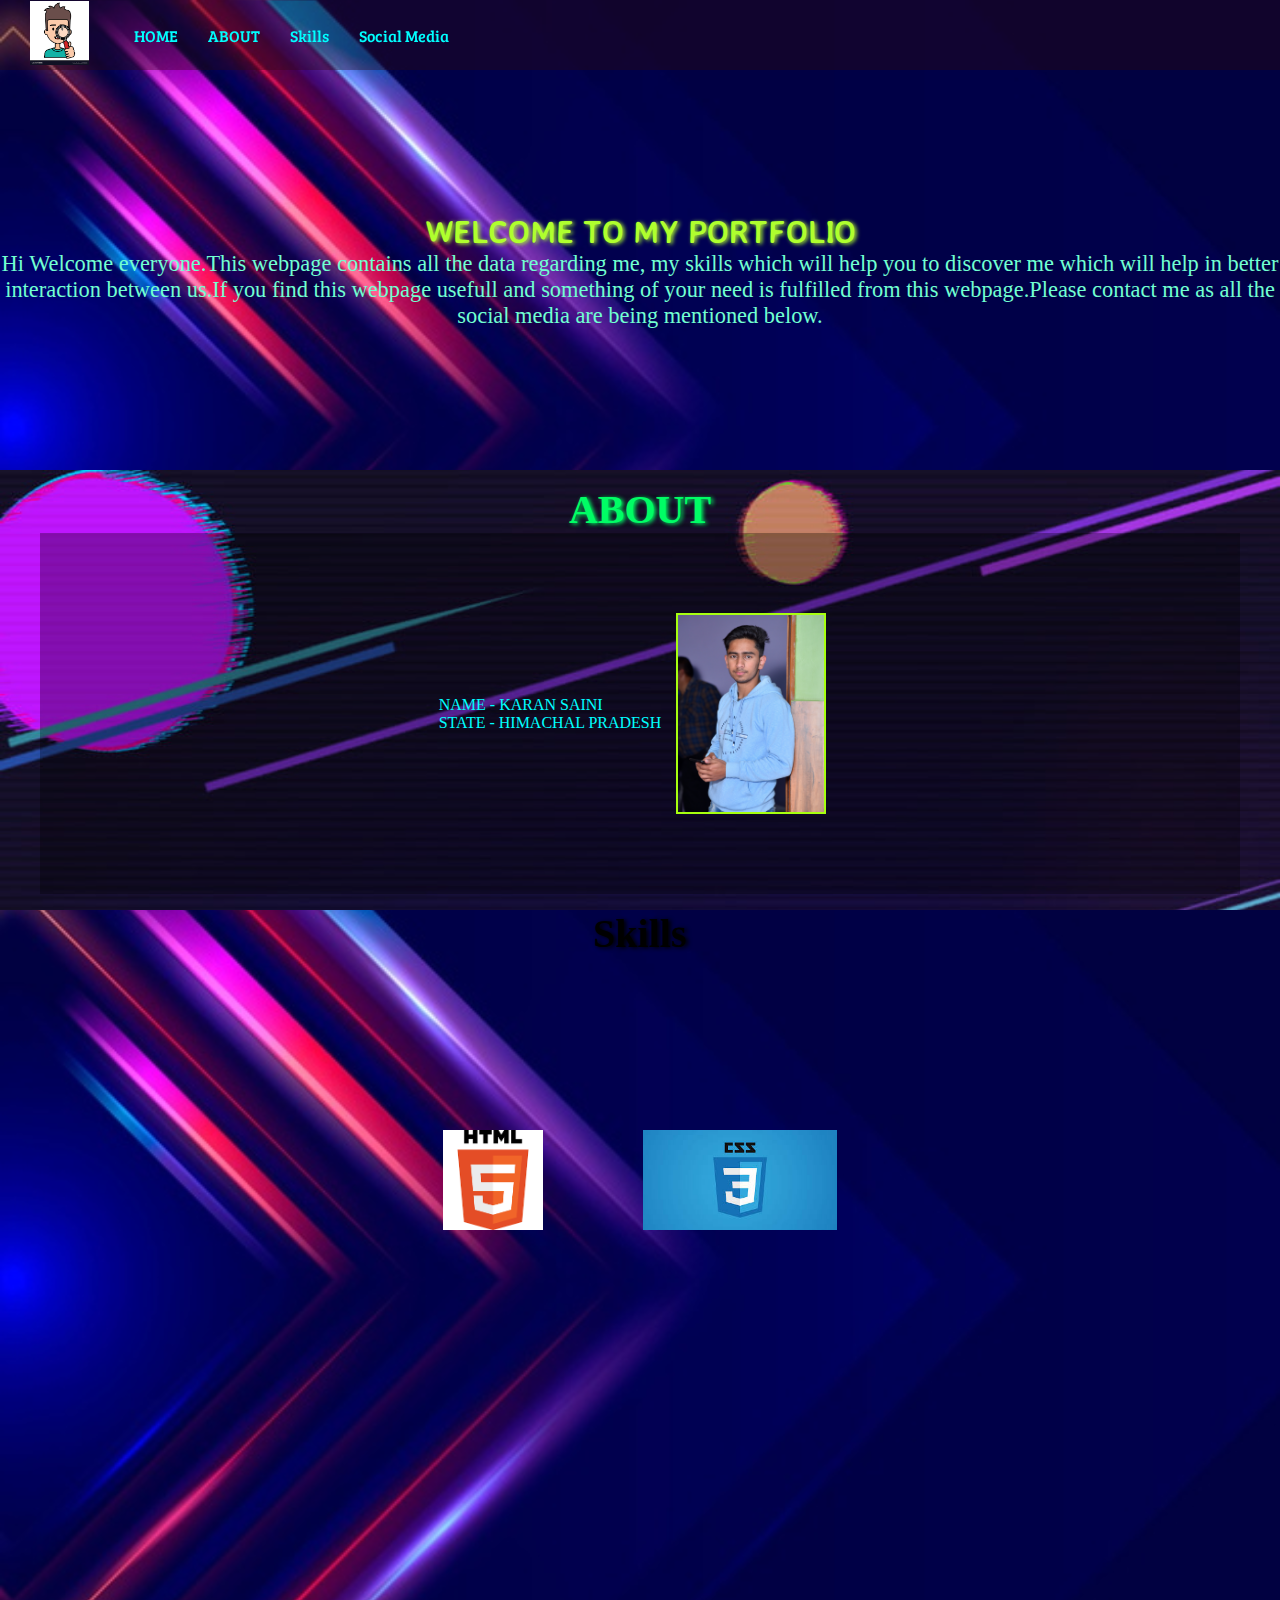
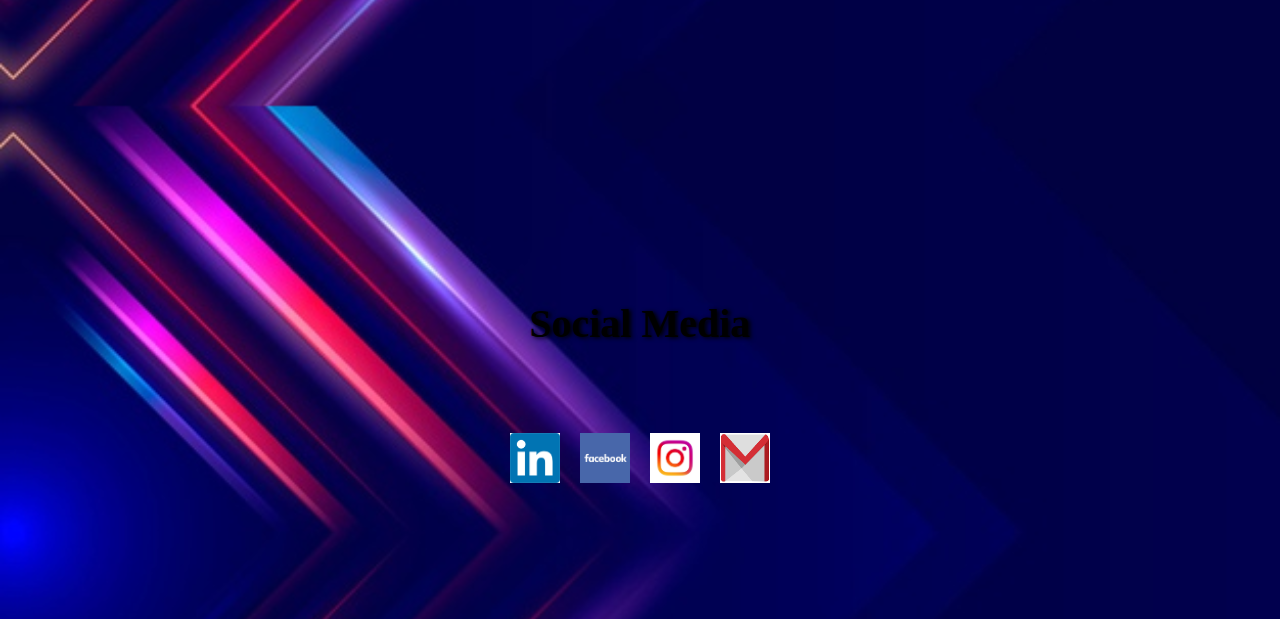
<file: PORTFOLIO/portfolio.html>
<!DOCTYPE html>
<html lang="en">

<head>
    <meta charset="UTF-8">
    <meta name="viewport" content="width=device-width, initial-scale=1.0">
    <title>PORTFOLIO</title>
    <link rel="stylesheet" href="/PORTFOLIO/index.css">
    <link rel="preconnect" href="https://fonts.gstatic.com">
    <link href="https://fonts.googleapis.com/css2?family=Bree+Serif&display=swap" rel="stylesheet">
    <link rel="preconnect" href="https://fonts.gstatic.com">
    <link rel="preconnect" href="https://fonts.gstatic.com">
    <link href="https://fonts.googleapis.com/css2?family=Averia+Sans+Libre:wght@300&display=swap" rel="stylesheet"
        </head>

<body>

    <nav id="navbar">
        <div id="logo">
            <img src="/IMAGES/logo.png" alt="MY LOGO">
        </div>

        <ul>
            <li class="item"><a href="">HOME</a></li>
            <li class="item"><a href="">ABOUT</a></li>
            <li class="item"><a href="">Skills</a></li>
            <li class="item"><a href="">Social Media</a></li>

    </nav>

    <section id="home">

        <h1 class="headings">WELCOME TO MY PORTFOLIO</h1>

        <p>Hi Welcome everyone.This webpage contains all the data regarding me, my skills which
            will help you to discover me which will help in better interaction between us.If you find this webpage
            usefull and something of your need is fulfilled from this webpage.Please contact me as all the social
            media
            are being mentioned below.</p>
    </section>

    <section id="about">
        <h1>ABOUT</h1>
        <div id="image">
            <img src="/IMAGES/6.jpg" alt="">

            <ul>
                <li>NAME - KARAN SAINI</li>
                <li>STATE - HIMACHAL PRADESH</li>
            </ul>
        </div>

    </section>

    <section class="education">
        <h1>Skills</h1>
        <div id="client">
            <div id="sign">
                <img src="/IMAGES/html.png" alt="">

            </div>
            <div id="sign">
                <img src="/IMAGES/css.jfif" alt="">

            </div>

        </div>

    </section>

    <section class="socialmedia">
        <h1>Social Media</h1>
        <div class="contact">
            <ul class="list">
                <li class="links"><a href="https://www.linkedin.com/in/karan-saini-ab329b1bb/"><img src="/IMAGES/8.JPG"
                            alt=" LINKEDIN"> </a></li>
                <li class="links"><a href="https://www.facebook.com/profile.php?id=100012835786432"><img
                            src="/IMAGES/5.JPG" alt="FACEBOOK"></a></li class="list">
                <li class="links"><a href="https://www.instagram.com/official_ikaran/?hl=en"><img src="/IMAGES/7.JPG"
                            alt="INSTAGRAM">
                    </a></li>
                <li class="links"> <a href="mailto: karansaini0868@gmail.com"><img src="/IMAGES/9.JPG" alt="EMAIL">
                    </a>
                </li>
            </ul>


    </section>

    </div>

</body>

</html>
</file>
<file: PORTFOLIO/index.css>
* {
  margin: 0;
  padding: 0;
  box-sizing: border-box;
}
html{
scroll-behavior: smooth;
}

body {
  /* background-image: url(../IMAGES/4.JPG); */
  background-image: url("/IMAGES/1.jpg");
  background-blend-mode: darken;
  background-size: contain;
}

h1 {
  text-align: center;
  text-shadow: 2px 1px 4px;
  font-size: 2.5rem;
}

#navbar {
  display: flex;
  font-family: "Bree Serif", serif;
  height: 70px;
  align-items: center;
  position: sticky;
  background-color: rgba(0, 0, 0, 0.3);
  top: 0;
}

#logo {
  margin: 15px 30px;
}

#logo img {
  height: 4rem;
}

#navbar ul {
  display: flex;
}

#navbar::before {
  content: "";
  background-color: brown;
  position: absolute;
  height: 100%;
  width: 100%;
  z-index: -1;
  opacity: 0.1;
}
#navbar ul li {
  list-style: none;
}
#navbar ul li a {
  color: aqua;
  display: block;
  text-decoration: none;
  padding: 3px 15px;
}
#navbar ul li a:hover {
  color: black;
  background-color: violet;

  display: block;
  border-radius: 20px;
  font-size: 18px;
  font-weight: bold;
}

#home {
  display: flex;
  flex-direction: column;
  height: 400px;
  align-items: center;
  justify-content: center;
  overflow: hidden;
}

#home::before {
  font-family: "Averia Sans Libre", cursive;
  content: "";
  position: absolute;
  background-repeat: no-repeat center center/cover;
  /* height: 410px; */
  /* width: 100%; */
  z-index: -1;
  opacity: 0.89;
}

.headings {
  font-family: "Averia Sans Libre", cursive;
  font-size: 2rem;
  color: rgb(175 255 46);
}

#home p {
  font-family: "Pacifico", cursive;
  color: rgb(113 255 209);
  justify-content: center;
  text-align: center;
  font-size: 1.4rem;
}

/* ANCHOR  about*/

#about {
  background-image: url(/IMAGES/2.JPG);
  background-size: cover;
  padding: 1rem 0.5rem;
}
#about h1 {
  text-align: center;
  color: #00fd65;
}
#image {
  display: flex;
  flex-direction: row-reverse;
  align-items: center;
  justify-content: center;
  width: 95%;
  margin: 0 auto;
  background-color: rgba(0, 0, 0, 0.3);
  color: white;
}

#image ul {
  list-style: none;
  color: aqua;
}

#image img {
  /* height: 150px; */
  width: 150px;
  margin: 80px 15px;
  border: 2px solid #a7ff0f;
}

/* ANCHOR Education */
section.education {
  height: 110vh;
  background-blend-mode: darken;
  overflow: hidden;
  background-size: cover;
}
#education {
  height: 80vh;
  background-image: url(/IMAGES/3.JPG);
  background-position: left;
  align-items: center;
  justify-content: center;
  overflow: hidden;
}
#education h1 {
  color: white;
  font-family: "Pacifico", cursive;
}
#client {
  height: 50vh;
  align-items: center;
  justify-content: center;
  display: flex;
}
#sign img {
  height: 100px;
  margin: 50px;
}

/* socialmedia */
#socialmedia {
  background-image: url(/IMAGES/4.JPG);
  background-repeat: norepeat center center/cover;
  background-size: cover;
  height: 40vh;
  z-index: -1;
}

#socialmedia h1 {
  font-family: "Averia Sans Libre", cursive;
  color: #d5ff2b;
}

.contact {
  line-height: 17;
}

.list {
  display: flex;
  flex-direction: row;
  align-items: center;
  justify-content: center;
  list-style: none;
}

.links {
  height: 4vh;
  border-radius: 12px outset;
}

.links img {
  margin: 5px 10px;
  width: 50px;
  height: 50px;
}

.links img:hover {
  transform: scale(1.1);
  box-shadow: 2px 2px 25px rgb(223, 245, 27);
}
</file>
